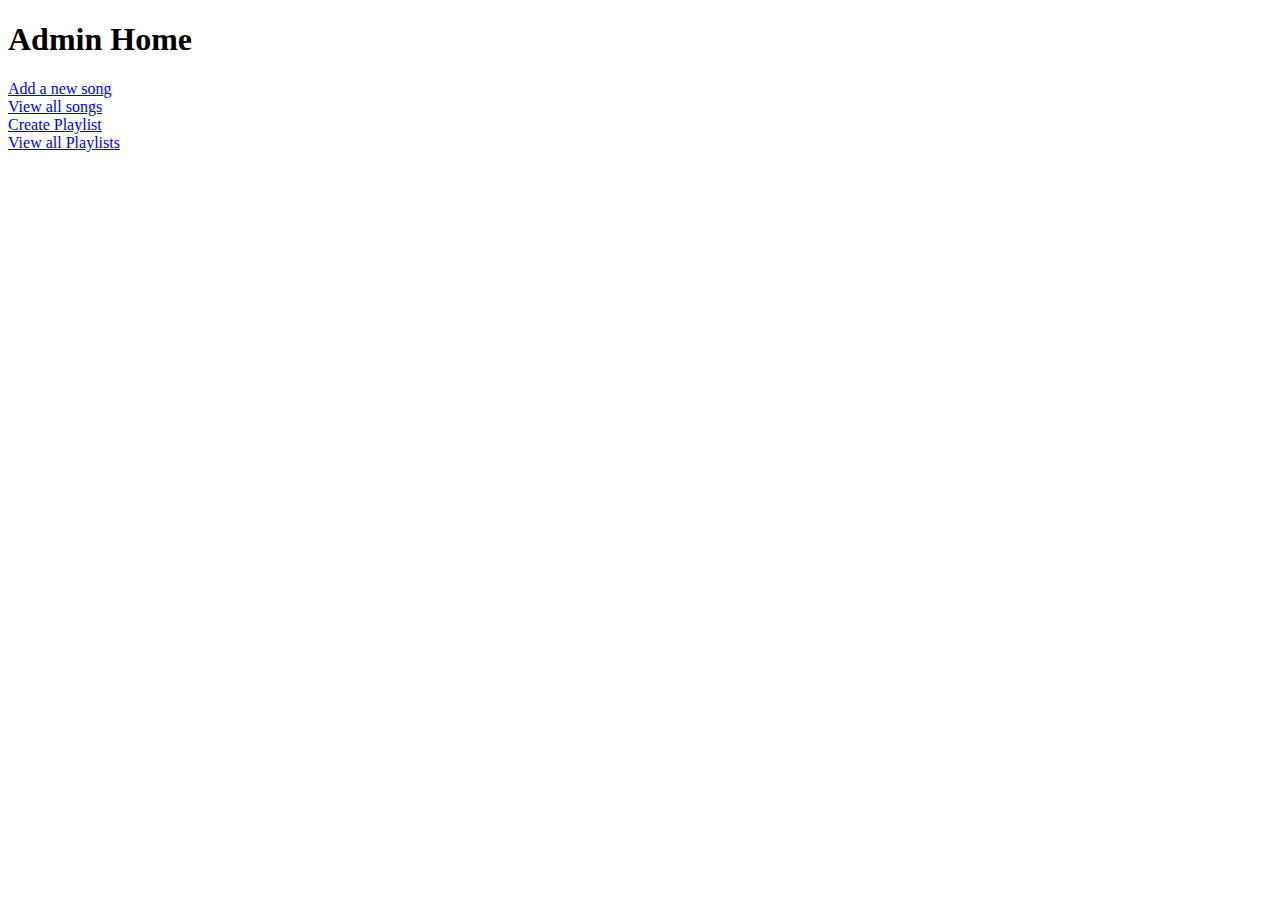
<file: src/main/resources/templates/adminHome.html>
<!DOCTYPE html>
<html>
<head>
<meta charset="ISO-8859-1">
<title>Insert title here</title>
</head>
<body>
	<h1>Admin Home</h1>
	<a href="newSong">Add a new song</a>
	<br/>
	<a href="viewSongs">View all songs</a>
	<br/>
	<a href="createPlaylist">Create Playlist</a>
	<br/>
	<a href="viewPlaylists">View all Playlists</a>
</body>
</html>
</file>
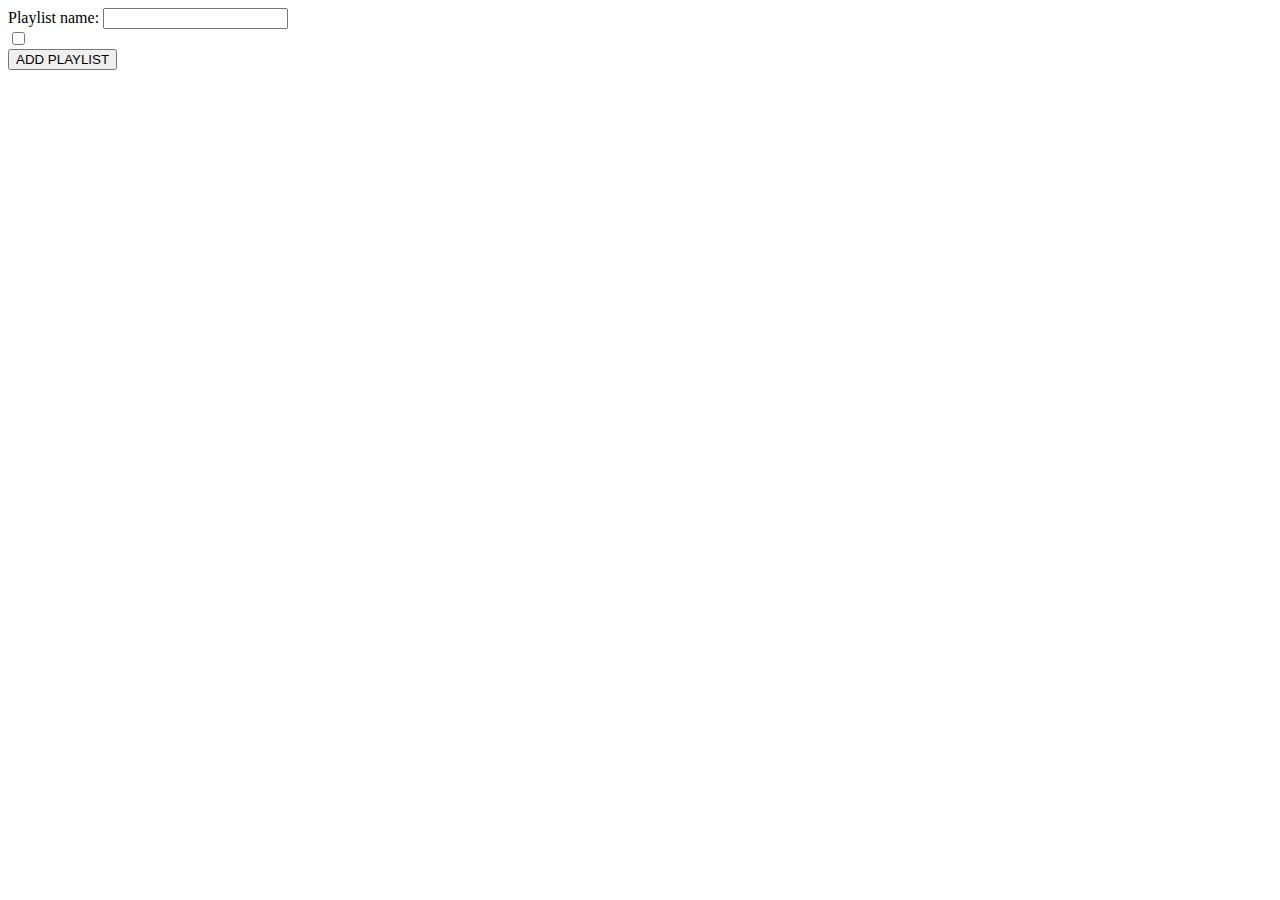
<file: src/main/resources/templates/createPlaylist.html>
<!DOCTYPE html>
<html>
<head>
<meta charset="ISO-8859-1">
<title>Insert title here</title>
</head> 
<body>
		<form action="addPlaylist" method="post">
			<label>Playlist name:</label>
			<input type="text" name="name" />
			
			<br>
			<div th:each="song:${songs}">
				<input type="checkbox" th:name="songs" th:value="${song.id}"/>
				<label th:text="${song.name}"></label>
			</div>
			<input type="submit" value="ADD PLAYLIST" />
		</form>
</body>
</html>
</file>
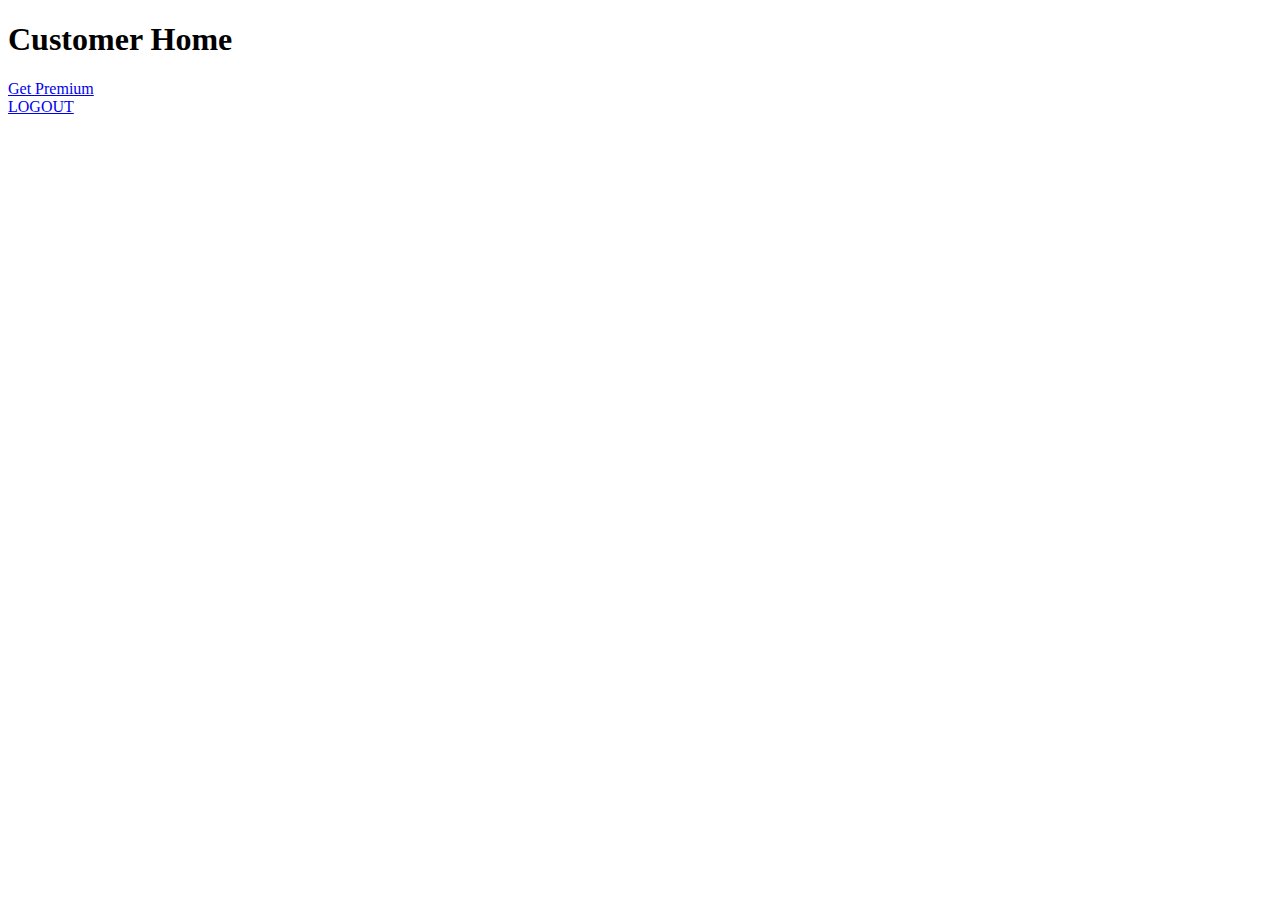
<file: src/main/resources/templates/customerHome.html>
<!DOCTYPE html>
<html>
<head>
<meta charset="ISO-8859-1">
<title>Insert title here</title>
</head>
<body>
	<h1>Customer Home</h1>
	
	<a href="pay">Get Premium</a>
	
	<br>
	
	<a href="logout">LOGOUT</a>
	
</body>
</html>
</file>
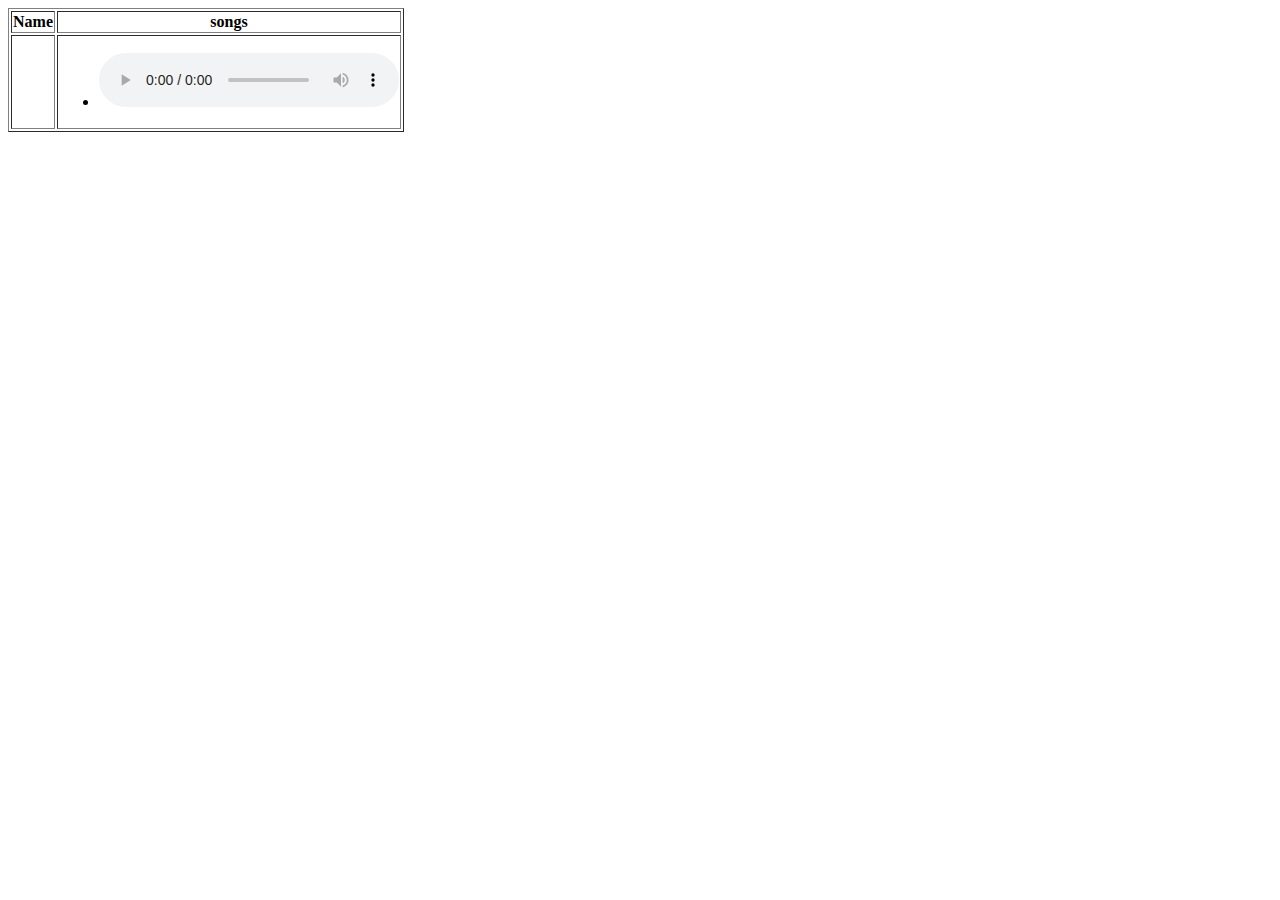
<file: src/main/resources/templates/diplayPlaylists.html>
<!DOCTYPE html>
<html>
<head>
<meta charset="ISO-8859-1">
<title>Insert title here</title>
</head>
<body>

	<table border>
		<thead>
			<tr>
				<th>Name</th>
				<th>songs</th>
			</tr>
		</thead>
		<tbody>
			<tr th:each="plist:${allPlaylists}">
				<td th:text="${plist.name}">		</td>
				<td >
					<ul>
						<li th:each="song:${plist.songs}">
							<span  th:text="${song.name}"></span>
							<audio controls>
								<source th:src="${song.link}" type="audio/mpeg">
							</audio>
						</li>
					</ul>
				</td>
			</tr>
		</tbody>
	</table>
</body>
</html>
</file>
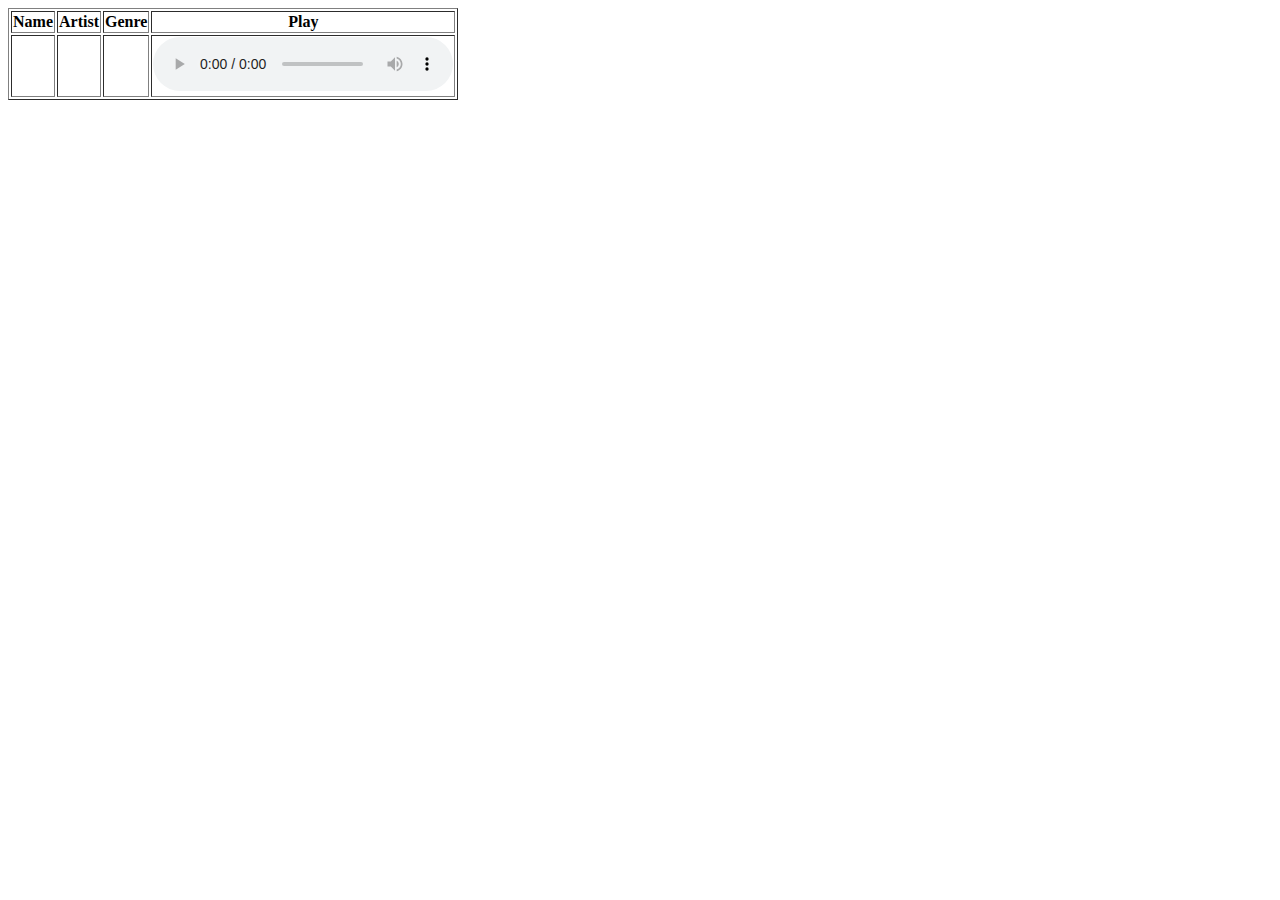
<file: src/main/resources/templates/displaySongs.html>
<!DOCTYPE html>
<html>
<head>
<meta charset="ISO-8859-1">
<title>Insert title here</title>
<style type="text/css">
	iframe{
		height:100px;
		width:500px;
	}
</style>
</head>
<body>
	<table border>
		<thead>
			<tr>
				<th>Name</th>
				<th>Artist</th>
				<th>Genre</th>
				<th>Play</th>
			</tr>
		</thead>
		<tbody>
			<tr th:each="song:${songs}">
				<td th:text="${song.name}">		</td>
				<td th:text="${song.artist}">	</td>
				<td th:text="${song.genre}">	</td>
				<td>
					<audio controls>
						<source th:src="${song.link}" type="audio/mpeg">
					</audio>
				</td>
			</tr>
		</tbody>
	</table>
</body>
</html>
</file>
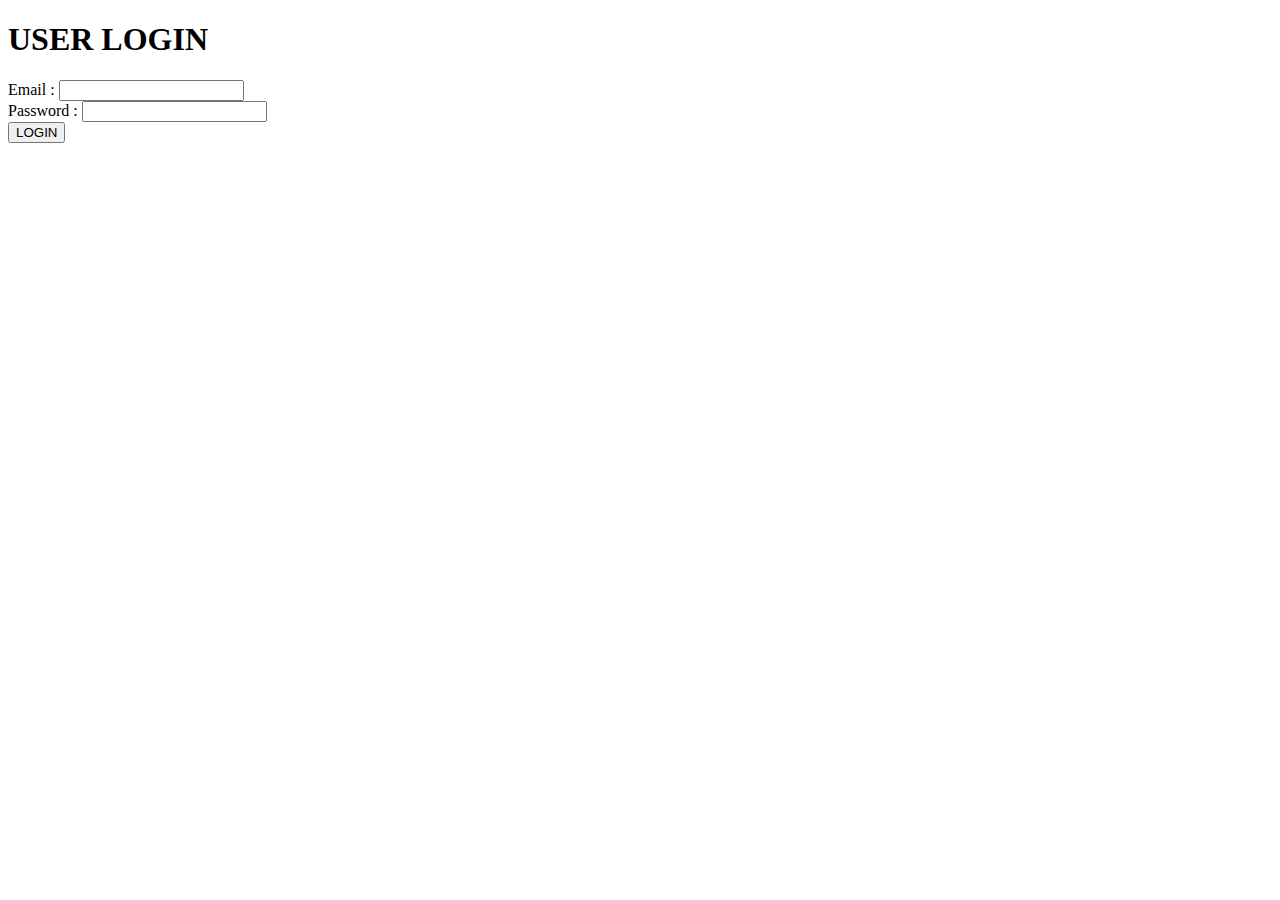
<file: src/main/resources/templates/login.html>
<!DOCTYPE html>
<html>
<head>
<meta charset="ISO-8859-1">
<title>Insert title here</title>
</head>
<body>
	<h1>USER LOGIN</h1>
	<form action="validate" method="post">
		<label>Email : </label>
		<input type="email" name="email">
		<br>
		<label>Password : </label>
		<input type="password" name="password">
		<br>
		<input type="submit" value="LOGIN"/>
	</form>
</body>
</html>
</file>
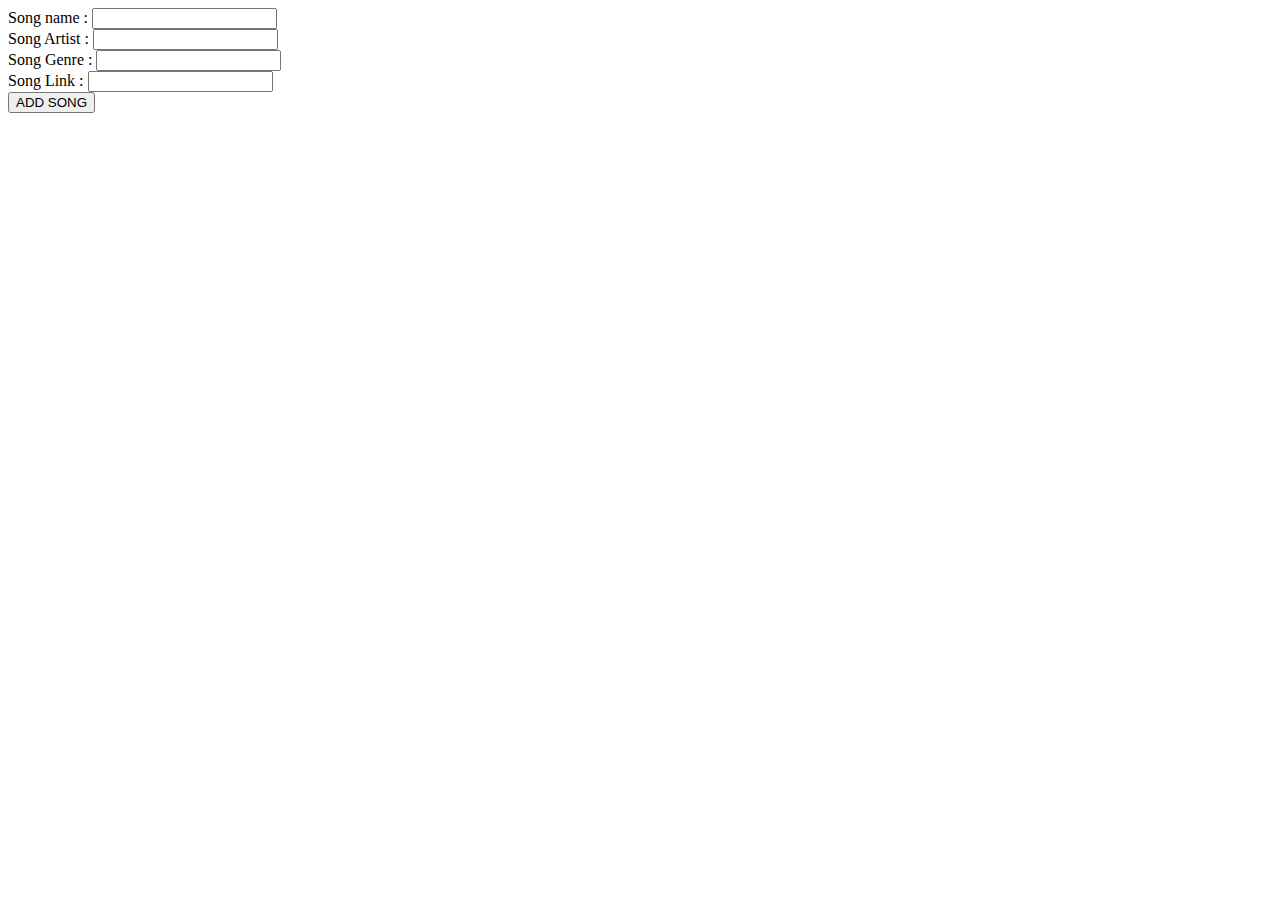
<file: src/main/resources/templates/newSong.html>
<!DOCTYPE html>
<html>
<head>
<meta charset="ISO-8859-1">
<title>Insert title here</title>
</head>
<body>
	<form action="addSong" method="post">
		<label>Song name : </label>
		<input type="text" name="name" />
		<br/>
		
		<label>Song Artist : </label>
		<input type="text" name="artist" />
		<br/>
		
		<label>Song Genre : </label>
		<input type="text" name="genre" />
		<br/>
		
		<label>Song Link : </label>
		<input type="text" name="link" />
		<br/>
		
		<input type="submit" value="ADD SONG"/>
	</form>

</body>
</html>
</file>
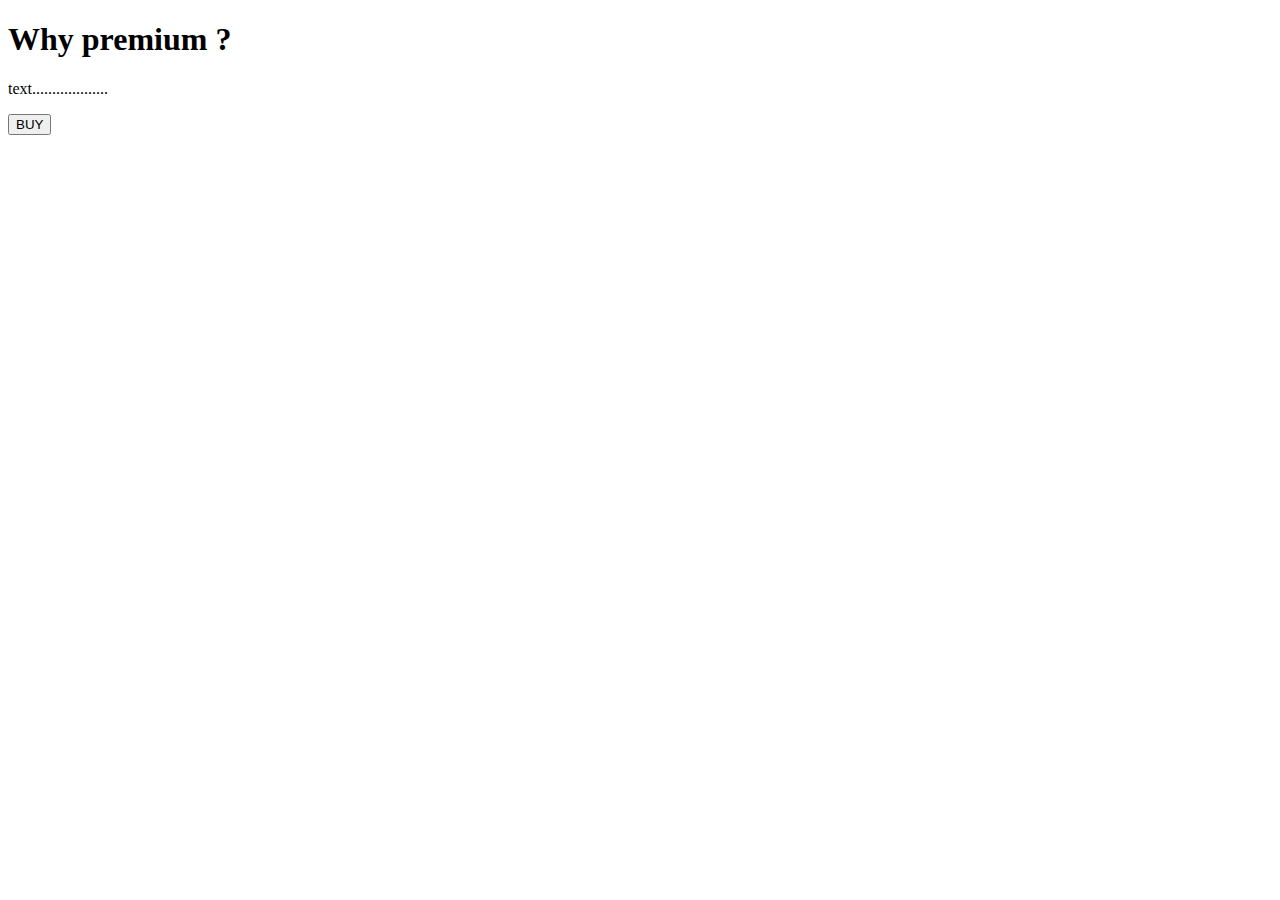
<file: src/main/resources/templates/pay.html>
<!DOCTYPE html>
<html xmlns:th="https://www.thymeleaf.org">
<head>
<meta charset="ISO-8859-1">
	
	<title>View Course</title>
	<script src="https://checkout.razorpay.com/v1/checkout.js"></script>
	<script src="https://code.jquery.com/jquery-3.5.1.min.js"></script>

</head>
<body>
<div>

		<h1>Why premium ? </h1>
		<p>text...................</p>
		
    	<form id="payment-form">
	        <button type="submit" class="buy-button" >BUY</button>
	    </form>
   
</div>

<script>
$(document).ready(function() {
    $(".buy-button").click(function(e) {
        e.preventDefault();
        var form = $(this).closest('form');
        
        
        createOrder();
    });
});

function createOrder() {
	
    $.post("/createOrder")
        .done(function(order) {
            order = JSON.parse(order);
            var options = {
                "key": "rzp_test_bXiBFCqAp2ckFo",
                "amount": order.amount_due.toString(),
                "currency": "INR",
                "name": "Tune Hub",
                "description": "Test Transaction",
                "order_id": order.id,
                "handler": function (response) {
                    verifyPayment(response.razorpay_order_id, response.razorpay_payment_id, response.razorpay_signature);
                },
                "prefill": {
                    "name": "Your Name",
                    "email": "test@example.com",
                    "contact": "9999999999"
                },
                "notes": {
                    "address": "Your Address"
                },
                "theme": {
                    "color": "#F37254"
                }
            };
            var rzp1 = new Razorpay(options);
            rzp1.open();
        })
        .fail(function(error) {
            console.error("Error:", error);
        });
}

function verifyPayment(orderId, paymentId, signature) {
     $.post("/verify", { orderId: orderId, paymentId: paymentId, signature: signature })
         .done(function(isValid) {
             if (isValid) {
                 alert("Payment successful");
                 window.location.href='payment-success';
             } else {
                 alert("Payment failed");
                 window.location.href='payment-failure';
             }
         })
         .fail(function(error) {
             console.error("Error:", error);
         });
}
</script>
</body>
</html>
</file>
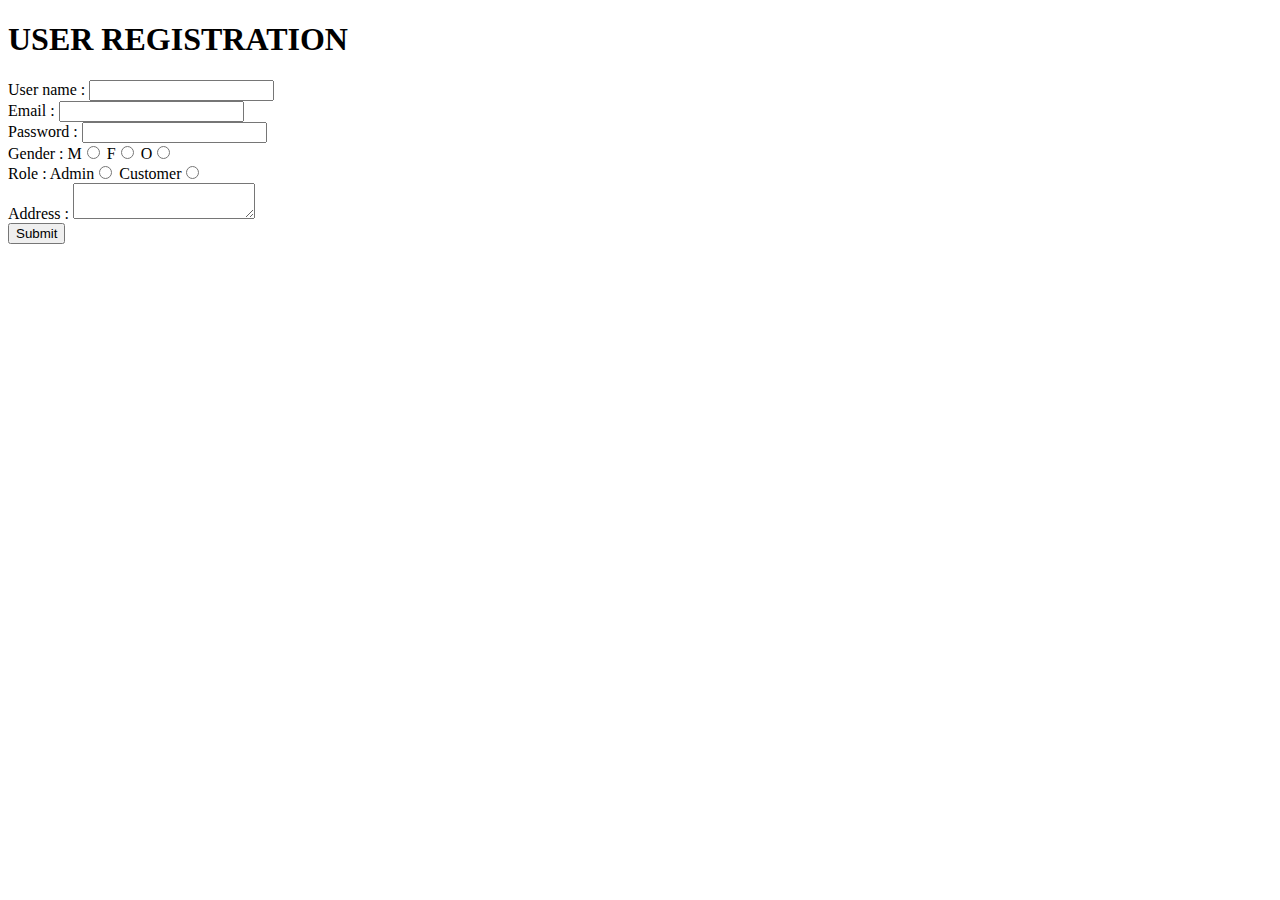
<file: src/main/resources/templates/registration.html>
<!DOCTYPE html>
<html>
<head>
<meta charset="ISO-8859-1">
<title>Insert title here</title>
</head>
<body>
	<h1>USER REGISTRATION</h1>
	<form action="registration" method="post">
		<label>User name : </label>
		<input type="text" name="username">
		<br>
		<label>Email : </label>
		<input type="email" name="email">
		<br>
		<label>Password : </label>
		<input type="password" name="password">
		<br>
		<label>Gender : </label>
		M<input type="radio" name="gender" value="male">
		F<input type="radio" name="gender" value="female">
		O<input type="radio" name="gender" value="other">
		<br>
		<label>Role : </label>
		Admin<input type="radio" name="role" value="admin">
		Customer<input type="radio" name="role" value="customer">
		<br>
		<label>Address : </label>
		<textarea name="address"></textarea>
		<br>
		<input type="submit" />
	</form>
</body>
</html>
</file>
